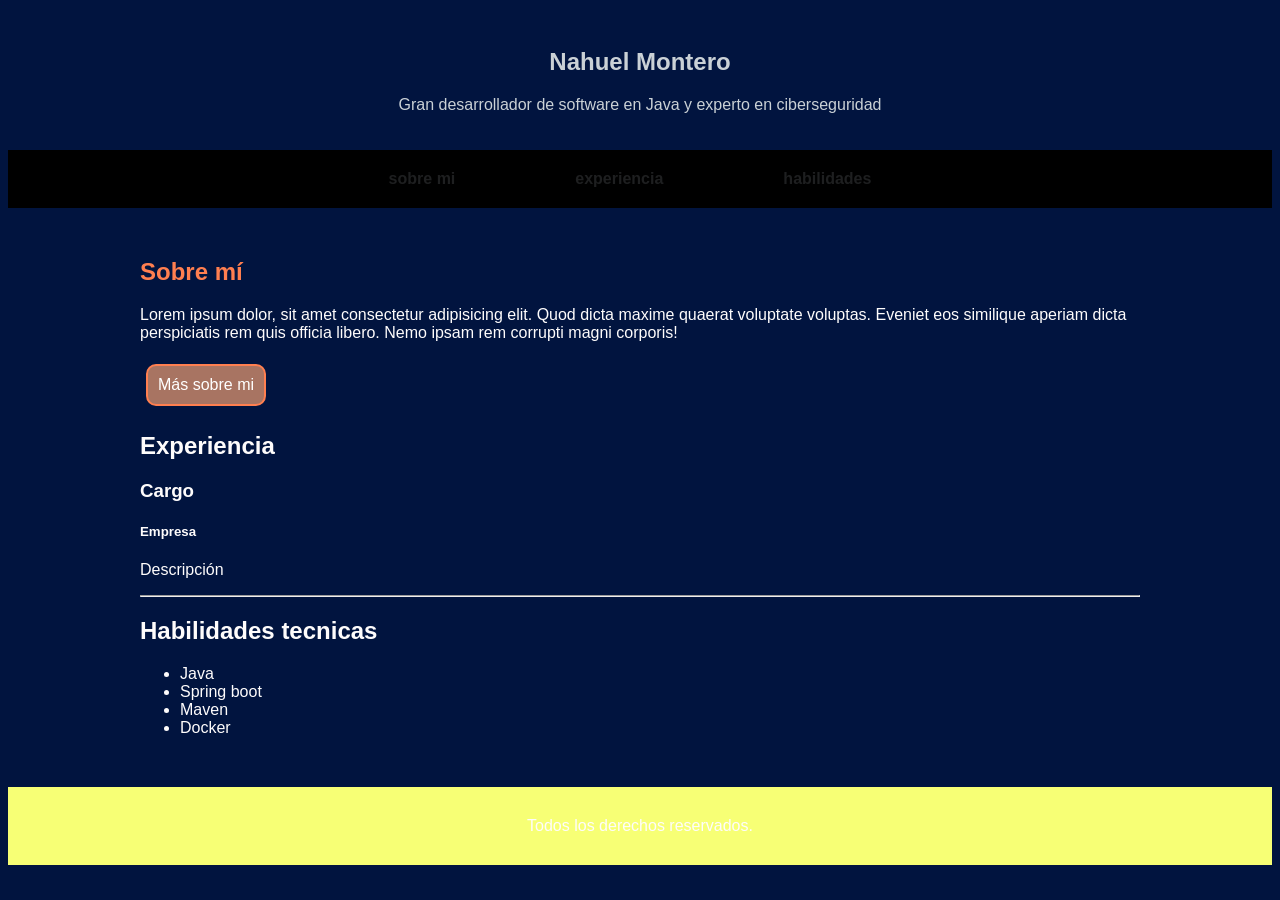
<file: portfolio/index.html>
<!DOCTYPE html>
<html lang="en">
<head>
    <meta charset="UTF-8">
    <meta name="viewport" content="width=device-width, initial-scale=1.0">
    <link rel="stylesheet" href="style.css">
    <link rel="icon " href="./assets/img/quilmes-atletico-club-seeklogo.png">
    <title>Portfolio NM</title>
    <!--<style>

        .portada{
            height: 50vh;
                display: flex;
                align-items: center;
                justify-content: center;
                color: #6c8bb0;
                background-image: url("assets/img/dinosaur.gif");
                background-size: cover;
        }
    </style>-->
</head>
<body>
    <header>
        <section class="portada">
            
            <div class="titulo">
                <h1>Nahuel Montero</h1>
                <p>Gran desarrollador de software en Java y experto en ciberseguridad</p>
            </div>

        </section>
        <!-- Navegación -->
        <nav class="nav">
            <ul>
                <li>
                    <a class="link" href="#presentación">sobre mi</a>
                </li>
                <li>
                    <a class="link" href="#experiencias">experiencia</a>
                </li>
                <li>
                    <a class="link" href="#habilidades">habilidades</a>
                </li>
            </ul>

        </nav>
    </header>

    <main>
        <section id="presentacion">
            <h2 class="titulo-presentacion"> Sobre mí</h2>
            <p>Lorem ipsum dolor, sit amet consectetur adipisicing elit. Quod dicta maxime quaerat voluptate voluptas. Eveniet eos similique aperiam dicta perspiciatis rem quis officia libero. Nemo ipsam rem corrupti magni corporis!</p>
            <button type="button" class="boton boton-primario" href="https://www.youtube.com/watch?v=fCDB0biHWus">Más sobre mi</button>
        </section>

        <section id="experiencias">
            <h2>Experiencia</h2>
            <div class="experiencia">
                <h3>Cargo</h3>
                <h5>Empresa</h5>
                <p>Descripción</p>
                <hr>
            </div>
            
        </section>
        <section id="habilidades">
            <h2>Habilidades tecnicas</h2>
        <ul>
            <li>Java</li>
            <li>Spring boot</li>
            <li>Maven</li>
            <li>Docker</li>
        </ul>

        </section>
    </main>

    <footer>
        <p>Todos los derechos reservados.</p>
    </footer>

</body>
</html>
</file>
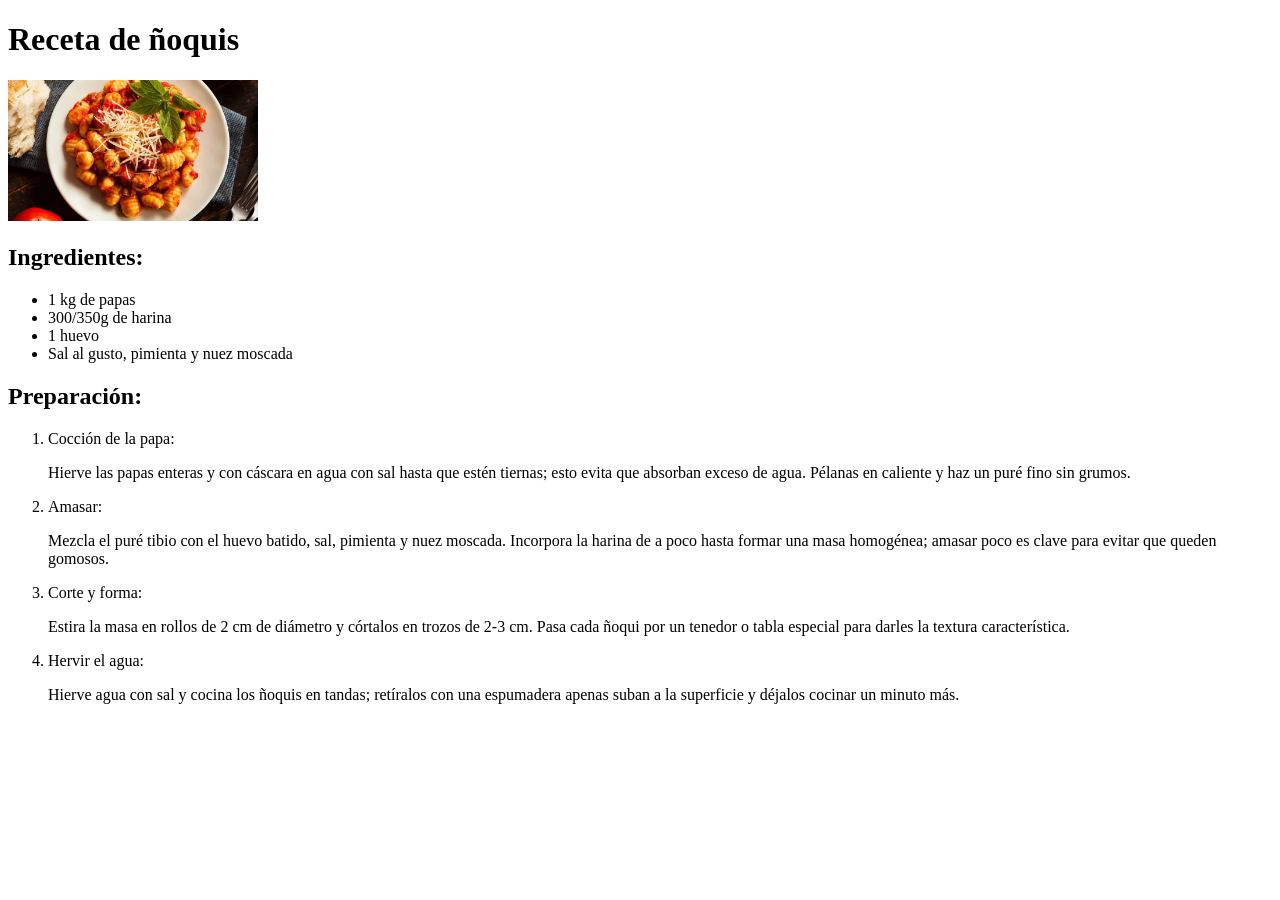
<file: receta.html>
<!DOCTYPE html>
<html lang="en">
<head>
    <meta charset="UTF-8">
    <meta name="viewport" content="width=
    , initial-scale=1.0">
    <title>Receta</title>
</head>
<body>
    <h1>Receta de ñoquis</h1>
    <img src="./imagenes/noquis-papa-caseros-recetajpg.png" style="width: 250px; height: auto;">
    <h2>Ingredientes: </h2>
        <ul>
            <li>1 kg de papas</li>
            <li>300/350g de harina</li>
            <li>1 huevo</li>
            <li>Sal al gusto, pimienta y nuez moscada</li>
        </ul>
    
    <h2>Preparación:</h2>
        <ol>
            <li>Cocción de la papa:</li>
                <p>Hierve las papas enteras y con cáscara en agua con sal hasta que estén tiernas; esto evita que absorban exceso de agua.  Pélanas en caliente y haz un puré fino sin grumos.</p>
            <li>Amasar:</li>
                <p>Mezcla el puré tibio con el huevo batido, sal, pimienta y nuez moscada. Incorpora la harina de a poco hasta formar una masa homogénea; amasar poco es clave para evitar que queden gomosos.</p>
            <li>Corte y forma:</li>
                <p>Estira la masa en rollos de 2 cm de diámetro y córtalos en trozos de 2-3 cm. Pasa cada ñoqui por un tenedor o tabla especial para darles la textura característica.</p>
            <li>Hervir el agua:</li>
                <p>Hierve agua con sal y cocina los ñoquis en tandas; retíralos con una espumadera apenas suban a la superficie y déjalos cocinar un minuto más.</p>

        </ol>
    
</body>
</html>
</file>
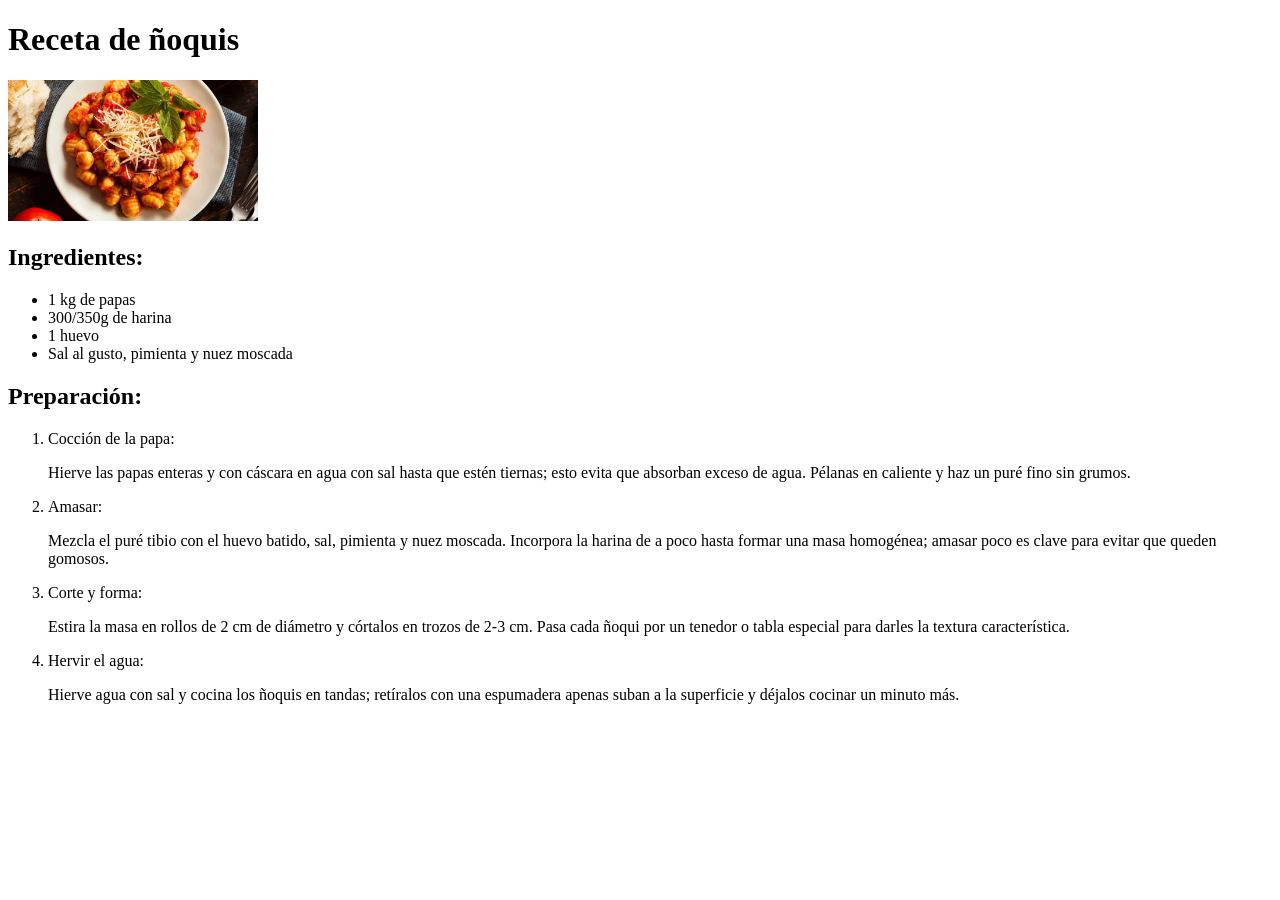
<file: clase_1/receta.html>
<!DOCTYPE html>
<html lang="en">
<head>
    <meta charset="UTF-8">
    <meta name="viewport" content="width=
    , initial-scale=1.0">
    <title>Receta</title>
</head>
<body>
    <h1>Receta de ñoquis</h1>
    <img src="./imagenes/noquis-papa-caseros-recetajpg.png" style="width: 250px; height: auto;">
    <h2>Ingredientes: </h2>
        <ul>
            <li>1 kg de papas</li>
            <li>300/350g de harina</li>
            <li>1 huevo</li>
            <li>Sal al gusto, pimienta y nuez moscada</li>
        </ul>
    
    <h2>Preparación:</h2>
        <ol>
            <li>Cocción de la papa:</li>
                <p>Hierve las papas enteras y con cáscara en agua con sal hasta que estén tiernas; esto evita que absorban exceso de agua.  Pélanas en caliente y haz un puré fino sin grumos.</p>
            <li>Amasar:</li>
                <p>Mezcla el puré tibio con el huevo batido, sal, pimienta y nuez moscada. Incorpora la harina de a poco hasta formar una masa homogénea; amasar poco es clave para evitar que queden gomosos.</p>
            <li>Corte y forma:</li>
                <p>Estira la masa en rollos de 2 cm de diámetro y córtalos en trozos de 2-3 cm. Pasa cada ñoqui por un tenedor o tabla especial para darles la textura característica.</p>
            <li>Hervir el agua:</li>
                <p>Hierve agua con sal y cocina los ñoquis en tandas; retíralos con una espumadera apenas suban a la superficie y déjalos cocinar un minuto más.</p>
        </ol>
    <!-- <a href="url:de:referencia" target="_blank"(sirve para hacer que la página se abra en otra pesaña) rel="noon..." (para que la información de la pag actual no se utilice en la redireccionada)>-->
</body>
</html>
</file>
<file: portfolio/style.css>
body{
    font-family: Verdana, Geneva, Tahoma, sans-serif;
    background-color: rgb(1, 20, 63);
    color:rgb(254, 252, 252);
}

.titulo{
    text-align: center;
    padding: 20px;
    color:rgb(202, 209, 214);
    margin-bottom: 0;
}


nav{
    background-color: rgb(0, 0, 0);
    margin: 0;
    padding: 10px;
}

nav ul{
    list-style: none;
    margin: 10px auto;
    display: flex;
    width: 100%;
    justify-content: center;
}


nav ul li{
    display: inline-block;
    margin-right: 100px;
    
}
.link{
    text-decoration: none;
    color:rgb(30, 31, 32);
    padding: 10px;
    font-weight: bold;
}

.link:hover{
    color:rgb(166, 185, 185);
    text-decoration: underline;
    background-color: burlywood;
}

main{
    max-width: 1000px;
    margin: 50px auto;
    padding: 0 30px;
}


.titulo-presentacion{
    color: coral
}
.boton{
    border: 2px solid coral;
    border-radius: 10px;
    padding: 10px;
    cursor: pointer;
    text-decoration: none;
    margin: 6px;
    font-size: 16px;
    transition: 0.2s;


}

.boton:hover{
    transform: translateY(-2px);

}
.boton-primario{

    background-color: rgb(168, 116, 98);
    color: white;
}

.boton-primario:hover{
    background-color: coral;

}

footer{
    background-color: rgb(247,258,117);
    text-align: center;
    padding: 30px;
}

footer p{
margin: 0px;

}
</file>
